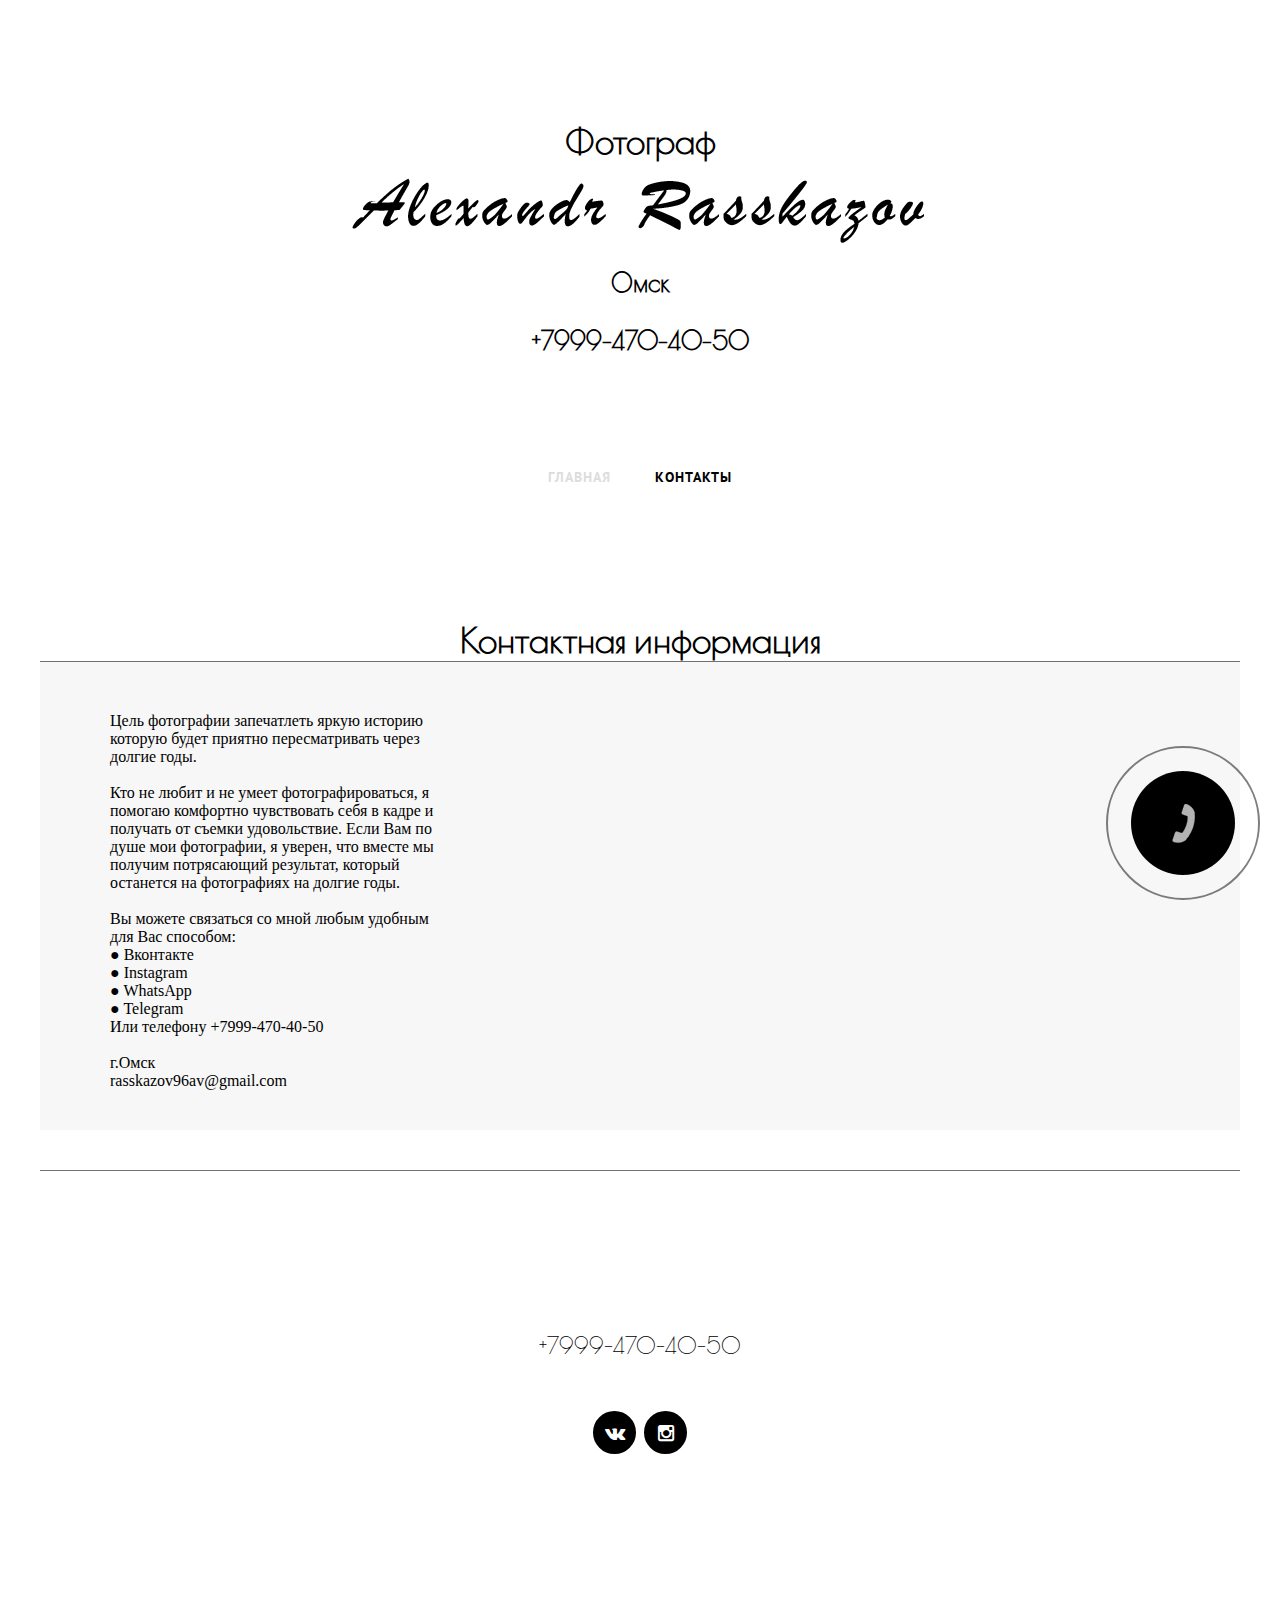
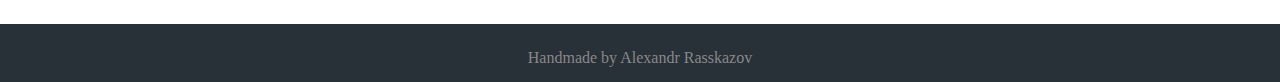
<file: contact.html>
<!DOCTYPE html>
<!--[if lt IE 7 ]><html class="ie ie6" lang="en"> <![endif]-->
<!--[if IE 7 ]><html class="ie ie7" lang="en"> <![endif]-->
<!--[if IE 8 ]><html class="ie ie8" lang="en"> <![endif]-->
<!--[if (gte IE 9)|!(IE)]><!--><html lang="ru"> <!--<![endif]-->
<head>
	<!-- Global site tag (gtag.js) - Google Analytics -->
<script async src="https://www.googletagmanager.com/gtag/js?id=UA-115027442-3"></script>
<script>
  window.dataLayer = window.dataLayer || [];
  function gtag(){dataLayer.push(arguments);}
  gtag('js', new Date());

  gtag('config', 'UA-115027442-3');
</script>

    <!-- Basic Page Needs
  ================================================== -->
	<meta charset="utf-8">
	<title>Фотограф Александр Рассказов</title>
	<meta name="description" content="Фотограф">
	<meta name="keywords" content="фотоаппарат, фотосъемка, Фотограф, фотоискусства, модель, студии">
    <!-- Mobile Specific Metas
  ================================================== -->
	<meta name="viewport" content="width=device-width, initial-scale=1, maximum-scale=1">
    
    <!-- CSS
  ================================================== -->
  	<link rel="stylesheet" href="css/zerogrid.css">
	<link rel="stylesheet" href="css/style.css">
	<link rel="stylesheet" href="css/menu.css">
    <link href="font-awesome/css/font-awesome.min.css" rel="stylesheet" type="text/css">
    <link href="https://fonts.googleapis.com/css?family=Poiret+One" rel="stylesheet">
	
    <script src="js/jquery1111.min.js" type="text/javascript"></script>
	<script src="js/script.js"></script>
    
</head>
<body>
<div class="wrap-body">
<header >
	<div class="zerogrid">
		<div class="wrap-header">
			<h1>Фотограф</h1>
			<div class="logo t-center"><a href="index.html"><img src="images/logo.png"/></a><h2>Омск<br><br><a href="tel:+79994704050">+7999-470-40-50</a></h2>	</div>
			<div id='cssmenu' class="align-center">
				<ul>
				   <li><a href='index.html'><span>Главная</span></a></li>
				   
				   <li class='active last'><a href='contact.html'><span>Контакты</span></a></li>
				</ul>
			</div>
			
		</div>
	</div>
</header>

<section id="container">
	<div class="zerogrid">
		<h1 class="entry-title">Контактная информация</h1>
		<hr class="line">
					<article>
						<div class="art-content">
							<div class="row">
								<div class="col-1-3">
									<div class="wrap-col">
										Цель фотографии запечатлеть яркую историю которую будет приятно пересматривать через долгие годы.<br><br>
										Кто не любит и не умеет фотографироваться, я помогаю комфортно чувствовать себя в кадре и получать от съемки удовольствие. Если Вам по душе мои фотографии, я уверен, что вместе мы получим потрясающий результат, который останется на фотографиях на долгие годы.<br><br>
										Вы можете связаться со мной любым удобным для Вас способом:
										<br><a href="https://vk.com/alexandr.rasskazov">● Вконтакте</a>
										<br><a href="https://www.instagram.com/s1ory.gg/">● Instagram</a>
										<br>● WhatsApp
										<br>● Telegram
										 <br>Или телефону +7999-470-40-50 
										<br><br>г.Омск
										   
										<br>rasskazov96av@gmail.com
									</div>
								</div>
								<div class="col-2-3">
									<iframe src="https://yandex.ru/map-widget/v1/?um=constructor%3Ac58b7baf4112711fc7bdd0e1a8753979c90c73876c4370c68382c0c3ae6fc9f1&amp;source=constructor" width="100%" height="380" frameborder="0" style="border:0"></iframe>
								</div>
						</div>
					</article>
				</div>
			</div>
			<hr class="line">
		</div>
	</div>
</section>
	
<!--////////////////////////////////////Footer-->
<footer class="t-center">
	<div class="wrap-footer">
		<div class="zerogrid">
			<div class="row">
				<span class="phone">+7999-470-40-50</span>
				<ul class="bottom-social">
					
					<li><a href="https://vk.com/alexandr.rasskazov"><i class="fa fa-vk"></i></a></li>
					<li><a href="https://www.instagram.com/s1ory.gg/"><i class="fa fa-instagram"></i></a></li>
				</ul>
			</div>
		</div>
	</div>
	<div class="bottom-footer">
		<div class="zerogrid">
			<div class="row">
				<div class="copy-right">
					<p>Handmade by Alexandr Rasskazov</p>
				</div>
			</div>
		</div>
	</div>
	<a href="tel:+79994704050" id="popup__toggle"><div class="circlephone" style="transform-origin: center;"></div><div class="circle-fill" style="transform-origin: center;"></div><div class="img-circle" style="transform-origin: center;"><div class="img-circleblock" style="transform-origin: center;"></div></div></a>
</footer>

<script type="text/javascript">
    $(function() {
		if ($.browser.msie && $.browser.version.substr(0,1)<7)
		{
		$('li').has('ul').mouseover(function(){
			$(this).children('ul').css('visibility','visible');
			}).mouseout(function(){
			$(this).children('ul').css('visibility','hidden');
			})
		}

		/* Mobile */
		$("#menu-trigger").on("click", function(){
			$("#menu").slideToggle();
		});

		// iPad
		var isiPad = navigator.userAgent.match(/iPad/i) != null;
		if (isiPad) $('#menu ul').addClass('no-transition');      
    });          
</script>
<!-- Google Map -->
	<script>
		$('.maps').click(function () {
		$('.maps iframe').css("pointer-events", "auto");
	});

	$( ".maps" ).mouseleave(function() {
	  $('.maps iframe').css("pointer-events", "none"); 
	});
	</script>


</div>
</body></html>
</file>
<file: css/zerogrid.css>
/*
Zerotheme.com | Free Html5 Responsive Templates
Zerogrid - A Single Grid System for Responsive Design
Author: Kimmy
Version : 3.0
Author URI: https://www.zerotheme.com/
*/
/* -------------------------------------------- */
/* ------------------Grid System--------------- */ 
.zerogrid{ width: 1200px; position: relative; margin: 0 auto; padding: 0px;}
.zerogrid:after { content: "\0020"; display: block; height: 0; clear: both; visibility: hidden; }

.zerogrid .f-right{float: right!important;}
.zerogrid .f-left{float: left!important;}

.zerogrid .row{}
.zerogrid .row:before,.row:after { content: '\0020'; display: block; overflow: hidden; visibility: hidden; width: 0; height: 0; }
.zerogrid .row:after{clear: both; }
.zerogrid .row{zoom: 1;}

.zerogrid .wrap-col{margin:10px;}

.zerogrid .col-1-2, .zerogrid .col-1-3, .zerogrid .col-2-3, .zerogrid .col-1-4, .zerogrid .col-2-4, .zerogrid .col-3-4, .zerogrid .col-1-5, .zerogrid .col-2-5, .zerogrid .col-3-5, .zerogrid .col-4-5, .zerogrid .col-1-6, .zerogrid .col-2-6, .zerogrid .col-3-6, .zerogrid .col-4-6, .zerogrid .col-5-6{float:left; display: inline-block;}

.zerogrid .col-full{width:100%;}

.zerogrid .col-1-2,.zerogrid .col-1-2-fixed{width:50%;}
.zerogrid .offset-1-2{margin-left: 50%;}

.zerogrid .col-1-3,.zerogrid .col-1-3-fixed{width:33.33%;}
.zerogrid .col-2-3,.zerogrid .col-2-3-fixed{width:66.66%;}
.zerogrid .offset-1-3{margin-left: 33.33%;}
.zerogrid .offset-2-3{margin-left: 66.66%;}

.zerogrid .col-1-4,.zerogrid .col-1-4-fixed{width:25%;}
.zerogrid .col-2-4,.zerogrid .col-2-4-fixed{width:50%;}
.zerogrid .col-3-4,.zerogrid .col-3-4-fixed{width:75%;}
.zerogrid .offset-1-4{margin-left: 25%;}
.zerogrid .offset-2-4{margin-left: 50%;}
.zerogrid .offset-3-4{margin-left: 75%;}

.zerogrid .col-1-5,.zerogrid .col-1-5-fixed{width:20%;}
.zerogrid .col-2-5,.zerogrid .col-2-5-fixed{width:40%;}
.zerogrid .col-3-5,.zerogrid .col-3-5-fixed{width:60%;}
.zerogrid .col-4-5,.zerogrid .col-4-5-fixed{width:80%;}
.zerogrid .offset-1-5{margin-left: 20%;}
.zerogrid .offset-2-5{margin-left: 40%;}
.zerogrid .offset-3-5{margin-left: 60%;}
.zerogrid .offset-4-5{margin-left: 80%;}

.zerogrid .col-1-6,.zerogrid .col-1-6-fixed{width:16.66%;}
.zerogrid .col-2-6,.zerogrid .col-2-6-fixed{width:33.33%;}
.zerogrid .col-3-6,.zerogrid .col-3-6-fixed{width:50%;}
.zerogrid .col-4-6,.zerogrid .col-4-6-fixed{width:66.66%;}
.zerogrid .col-5-6,.zerogrid .col-5-6-fixed{width:83.33%;}
.zerogrid .offset-1-6{margin-left: 16.66%;}
.zerogrid .offset-2-6{margin-left: 33.33%;}
.zerogrid .offset-3-6{margin-left: 50%;}
.zerogrid .offset-4-6{margin-left: 66.66%;}
.zerogrid .offset-5-6{margin-left: 83.33%;}

@media only screen and (min-width: 960px) and (max-width: 1199px) {
	.zerogrid{width:960px;}
}

@media only screen and (min-width: 768px) and (max-width: 959px) {
	.zerogrid{width:768px;}
}

@media only screen and (max-width: 767px) {
	.zerogrid, .zerogrid .col-1-2, .zerogrid .col-1-3, .zerogrid .col-2-3, .zerogrid .col-1-4, .zerogrid .col-2-4, .zerogrid .col-3-4, .zerogrid .col-1-5, .zerogrid .col-2-5, .zerogrid .col-3-5, .zerogrid .col-4-5, .zerogrid .col-1-6, .zerogrid .col-2-6, .zerogrid .col-3-6, .zerogrid .col-4-6, .zerogrid .col-5-6{width:100%;}
	
	.zerogrid .offset-1-2, .zerogrid .offset-1-3, .zerogrid .offset-2-3, .zerogrid .offset-1-4, .zerogrid .offset-2-4, .zerogrid .offset-3-4, .zerogrid .offset-1-5, .zerogrid .offset-2-5, .zerogrid .offset-3-5, .zerogrid .offset-4-5, .zerogrid .offset-1-6, .zerogrid .offset-2-6, .zerogrid .offset-3-6, .zerogrid .offset-4-6, .zerogrid .offset-5-6{margin-left:0;}
}
</file>
<file: css/style.css>
/*
Zerotheme.com | Free Html5 Responsive Templates
Author URI: https://www.zerotheme.com/
*/
@import url(https://fonts.googleapis.com/css?family=Goudy+Bookletter+1911);
/* ---------------------------------------------------------------------------- */
/* ------------------------------------Reset----------------------------------- */
/* ---------------------------------------------------------------------------- */
a,abbr,acronym,address,applet,article,aside,audio,b,blockquote,big,body,center,canvas,caption,cite,code,command,datalist,dd,del,details,dfn,dl,div,dt,em,embed,fieldset,figcaption,figure,font,footer,form,h1,h2,h3,h4,h5,h6,header,hgroup,html,i,iframe,img,ins,kbd,keygen,label,legend,li,meter,nav,object,ol,output,p,pre,progress,q,s,samp,section,small,span,source,strike,strong,sub,sup,table,tbody,tfoot,thead,th,tr,tdvideo,tt,u,ul,var{background:transparent;border:0 none;font-size:100%;margin:0;padding:0;border:0;outline:0;vertical-align:top;}ol, ul {list-style:none;}blockquote, q {quotes:none;}table, table td {padding:0;border:none;border-collapse:collapse;}img {vertical-align:top;}embed {vertical-align:top;}
article, aside, audio, canvas, command, datalist, details, embed, figcaption, figure, footer, header, hgroup, keygen, meter, nav, output, progress, section, source, video {display:block;}
mark, rp, rt, ruby, summary, time {display:inline;}
input, textarea {border:0; padding:0; margin:0; outline: 0;}
iframe {border:0; margin:0; padding:0;}
input, textarea, select {margin:0; padding:0px;}

/* ---------------------------------------------------------------------------- */
/* ---------------------------------------------------------------------------- */
/* ---------------------------------------------------------------------------- */

/**:before,
*:after {
  -webkit-box-sizing: border-box;
     -moz-box-sizing: border-box;
          box-sizing: border-box;
}*/

/* ---------------------------------------------------------------------------- */
/* ---------------------------------------------------------------------------- */
/* ---------------------------------------------------------------------------- */
#popup__toggle{bottom:25px;right:10px;position:fixed;z-index:999;}
.img-circle{background-color:#000000;box-sizing:content-box;-webkit-box-sizing:content-box;}
.circlephone{box-sizing:content-box;-webkit-box-sizing:content-box;border: 2px solid #000000;width:150px;height:150px;bottom:-25px;right:10px;position:absolute;-webkit-border-radius:100%;-moz-border-radius: 100%;border-radius: 100%;opacity: .5;-webkit-animation: circle-anim 2.4s infinite ease-in-out !important;-moz-animation: circle-anim 2.4s infinite ease-in-out !important;-ms-animation: circle-anim 2.4s infinite ease-in-out !important;-o-animation: circle-anim 2.4s infinite ease-in-out !important;animation: circle-anim 2.4s infinite ease-in-out !important;-webkit-transition: all .5s;-moz-transition: all .5s;-o-transition: all .5s;transition: all 0.5s;}
.circle-fill{box-sizing:content-box;-webkit-box-sizing:content-box;background-color:#000000;width:100px;height:100px;bottom:0px;right:35px;position:absolute;-webkit-border-radius: 100%;-moz-border-radius: 100%;border-radius: 100%;border: 2px solid transparent;-webkit-animation: circle-fill-anim 2.3s infinite ease-in-out;-moz-animation: circle-fill-anim 2.3s infinite ease-in-out;-ms-animation: circle-fill-anim 2.3s infinite ease-in-out;-o-animation: circle-fill-anim 2.3s infinite ease-in-out;animation: circle-fill-anim 2.3s infinite ease-in-out;-webkit-transition: all .5s;-moz-transition: all .5s;-o-transition: all .5s;transition: all 0.5s;}
.img-circle{box-sizing:content-box;-webkit-box-sizing:content-box;width:72px;height:72px;bottom: 14px;right: 49px;position:absolute;-webkit-border-radius: 100%;-moz-border-radius: 100%;border-radius: 100%;border: 2px solid transparent;opacity: .7;}
.img-circleblock{box-sizing:content-box;-webkit-box-sizing:content-box;width:72px;height:72px;background-image:url(../images/tel.png);background-position: center center;background-repeat:no-repeat;animation-name: tossing;-webkit-animation-name: tossing;animation-duration: 1.5s;-webkit-animation-duration: 1.5s;animation-iteration-count: infinite;-webkit-animation-iteration-count: infinite;}
.img-circle:hover{opacity: 1;}
@keyframes pulse {0% {transform: scale(0.9);opacity: 1;}
  50% {transform: scale(1); opacity: 1; }   
  100% {transform: scale(0.9);opacity: 1;}}
 @-webkit-keyframes pulse {0% {-webkit-transform: scale(0.95);opacity: 1;}
  50% {-webkit-transform: scale(1);opacity: 1;}   
  100% {-webkit-transform: scale(0.95);opacity: 1;}}
@keyframes tossing {
  0% {transform: rotate(-8deg);}
  50% {transform: rotate(8deg);}
  100% {transform: rotate(-8deg);}}
@-webkit-keyframes tossing {
  0% {-webkit-transform: rotate(-8deg);}
  50% {-webkit-transform: rotate(8deg);}
  100% {-webkit-transform: rotate(-8deg);}}
@-moz-keyframes circle-anim {
  0% {-moz-transform: rotate(0deg) scale(0.5) skew(1deg);opacity: .1;-moz-opacity: .1;-webkit-opacity: .1;-o-opacity: .1;}
  30% {-moz-transform: rotate(0deg) scale(0.7) skew(1deg);opacity: .5;-moz-opacity: .5;-webkit-opacity: .5;-o-opacity: .5;}
  100% {-moz-transform: rotate(0deg) scale(1) skew(1deg);opacity: .6;-moz-opacity: .6;-webkit-opacity: .6;-o-opacity: .1;}}
@-webkit-keyframes circle-anim {
  0% {-webkit-transform: rotate(0deg) scale(0.5) skew(1deg);-webkit-opacity: .1;}
  30% {-webkit-transform: rotate(0deg) scale(0.7) skew(1deg);-webkit-opacity: .5;}
  100% {-webkit-transform: rotate(0deg) scale(1) skew(1deg);-webkit-opacity: .1;}}
@-o-keyframes circle-anim {
  0% {-o-transform: rotate(0deg) kscale(0.5) skew(1deg);-o-opacity: .1;}
  30% {-o-transform: rotate(0deg) scale(0.7) skew(1deg);-o-opacity: .5;}
  100% {-o-transform: rotate(0deg) scale(1) skew(1deg);-o-opacity: .1;}}
@keyframes circle-anim {
  0% {transform: rotate(0deg) scale(0.5) skew(1deg);opacity: .1;}
  30% {transform: rotate(0deg) scale(0.7) skew(1deg);opacity: .5;}
  100% {transform: rotate(0deg) scale(1) skew(1deg);
opacity: .1;}}
@-moz-keyframes circle-fill-anim {
  0% {-moz-transform: rotate(0deg) scale(0.7) skew(1deg);opacity: .2;}
  50% {-moz-transform: rotate(0deg) -moz-scale(1) skew(1deg);opacity: .2;}
  100% {-moz-transform: rotate(0deg) scale(0.7) skew(1deg);opacity: .2;}}
@-webkit-keyframes circle-fill-anim {
  0% {-webkit-transform: rotate(0deg) scale(0.7) skew(1deg);opacity: .2;  }
  50% {-webkit-transform: rotate(0deg) scale(1) skew(1deg);opacity: .2;  }
  100% {-webkit-transform: rotate(0deg) scale(0.7) skew(1deg);opacity: .2;}}
@-o-keyframes circle-fill-anim {
  0% {-o-transform: rotate(0deg) scale(0.7) skew(1deg);opacity: .2;}
  50% {-o-transform: rotate(0deg) scale(1) skew(1deg);opacity: .2;}
  100% {-o-transform: rotate(0deg) scale(0.7) skew(1deg);opacity: .2;}}
@keyframes circle-fill-anim {
  0% {transform: rotate(0deg) scale(0.7) skew(1deg);opacity: .2;}
  50% {transform: rotate(0deg) scale(1) skew(1deg);opacity: .2;}
  100% {transform: rotate(0deg) scale(0.7) skew(1deg);opacity: .2;}}
html { -webkit-text-size-adjust: none;}
.video embed,.video object,.video iframe { width: 100%;  height: auto;}
img{max-width:100%;	height: auto;width: auto\9; /* ie8 */}

a{color: #000000;text-decoration: none;}
a:hover {color: #000000;text-decoration: none;}

h1{text-align: center; font-size: 35px;line-height: 1.2; font-family:'Poiret One', cursive; }
h2 , h3	{font-size: 25px;text-align: center;font-family: 'Poiret One', cursive;margin: 25px 0;}
h4, h5, h6	{font-size: 16px;line-height: 16px;}
h1, h2 , h3, h4, h5, h6{color: #000000;}

p{margin: 10px 0;color: #888;}

.t-center{text-align: center;}
.t-left{text-align: left;}
.t-right{text-align: right;}
.f-right{float: right;}
.f-left{float: left;}

.post{}
.post:after, .post:before, article:after, article:before, section:after, section:before{clear: both; content: '\0020'; display: block; visibility: hidden; width: 0; height: 0;}

.clear{content: "\0020"; display: block; height: 0; clear: both; visibility: hidden; }
.clearfix:after, .clearfix:before{clear: both; content: '\0020'; display: block; visibility: hidden; width: 0; height: 0;}

hr.line{height: 1px; padding: 0;margin: 0 auto;color: #888;background: #717171;border: none;max-width: 1200px;text-align: center;}

/* ---------------------------------------------------------------------------- */
/* ------------------------------------Html-Body------------------------------- */
/* ---------------------------------------------------------------------------- */
html, body {width:100%; padding:0; margin:0;}
body {background: #ffffff;}
body .wrap-body{}

/* ---------------------------------------------------------------------------- */
/* -------------------------------------Header--------------------------------- */
/* ---------------------------------------------------------------------------- */
header{}
header .wrap-header{padding: 120px 0;}
header .logo{margin-bottom: 100px;}

@media (max-width: 767px) { 
	header{margin-top: 0;}
	header .wrap-header{padding: 70px 10px;}
	header .logo{margin-bottom: 60px;}
	
	#cssmenu{border: 1px solid #fff;}
	#cssmenu ul li ul li:hover > a {
		color: #000000;
	}
	#cssmenu > ul > li:hover > a,
	#cssmenu > ul > li.active > a {
	  color: #000000;
	}
}
/* ---------------------------------------------------------------------------- */
/* --------------------------------Zoom-Effect--------------------------------- */
/* ---------------------------------------------------------------------------- */
.zoom-container {
	position: relative;
	overflow: hidden;
	display: inline-block;
	width: 100% !important;
}
/* ---------------------------------------------------------------------------- */
/* -------------------------------------Container------------------------------ */
/* ---------------------------------------------------------------------------- */
#container {}
#container .wrap-container{}

/* ---content-box--- */
.content-box {margin-bottom: 60px;}
.content-box .item{padding: 10px 0;}
.content-box .item .item-content{background-color: #3C4853;padding: 25px;}

.content-box.box-1{}

.content-box.box-2{padding: 30px 0 0;color: #fff; text-align: center}
.content-box.box-2 h2{font-size: 40px;font-weight: 500;margin: 30px 0;line-height: 1.2;}

.content-box.box-gallery{padding-bottom: 30px;}
.content-box.box-gallery .zoom-container{margin: 0;}
.content-box.box-gallery .item img{display: block;width: 100% !important;}
.content-box.box-gallery .item {max-width: 400px;margin: auto;padding: 0;}



/* ---MainContent-Article--- */
#main-content{}
#main-content .wrap-content{padding: 30px 0;}

article{ margin-bottom: 40px;background: #F7F7F7;}
article:after, article:before{clear: both; content: '\0020'; display: block; visibility: hidden; width: 0; height: 0;}
article img{max-height: 400px;width: 100%; border: none;}
article .art-header{}
article .art-content{ padding: 40px 60px 30px 60px;}/*----*/
article .art-content blockquote {border-left: 3px solid #1c7791;font-size: 18px;margin: 0 50px;font-style: italic;color: #666;padding-left: 20px;}
article .art-content ol {float: left;text-align: justify;margin: 10px 50px;font-size: 16px;list-style-type: circle; color: #eee;}

article .entry-title {margin: 0 0 20px;text-align: center;}
article  h1.entry-title{line-height: 1.2;font-size: 38px;}
article h2{line-height: 1.1;font-size: 20px;margin: 0;}
article .info a{ color: #BE0A0A;}
article .info a:hover{ text-decoration: underline;}
/* ---------------------------------------------------------------------------- */
/* --------------------------------------Footer-------------------------------- */
/* ---------------------------------------------------------------------------- */
footer{}
footer .wrap-footer{padding: 140px 0;}
footer .bottom-footer{background: #283038;padding: 5px 0;}
footer .copy-right{margin-top: 20px;}

span.phone{font-family:'Poiret One', cursive;color: #000000;text-transform: uppercase;font-size: 23px;line-height: 70px;}

footer ul li {display: inline-block;}
ul.bottom-social li{margin: 30px 0;text-align: center;}
ul.bottom-social li a{padding: 7px;display: block;width: 25px;height: 25px;border: 2px solid #000000;border-radius: 50%;font-size: 19px;color: #ffffff;background: #000000;margin: 0 2px;}
ul.bottom-social li a i{margin-top: 4px;}
ul.bottom-social li a:hover, ul.bottom-social li a:focus, ul.bottom-social li a:active{background: #283038;}
ul.quick-link li{margin-top: 30px;}

/* ---------------------------------------------------------------------------- */
/* -------------------------------------Contact-------------------------------- */
/* ---------------------------------------------------------------------------- */


#ff label {cursor:pointer;margin:5px 0;display:block;font-weight:bold;}

#ff input {display:block;width:100%;border-radius:4px;-webkit-border-radius:4px;-moz-border-radius:4px;color:#000;	border:1px solid #717171;padding:13px;margin: 5px 0 25px 0;font-size: 16px;max-height: 45px;background: transparent;}

#ff textarea {display:block;width:100%;height:200px; border-radius:4px;-webkit-border-radius:4px;-moz-border-radius:4px;background-color:#fff; color:#000;	border:1px solid #717171;padding:10px;margin: 5px 0 25px 0;background: transparent;}

#ff .sendButton {cursor:pointer;background-color:#717171;-webkit-border-radius:3px;-moz-border-radius:3px;border-radius:3px;;width:35%;color:#ffffff;}
#ff .sendButton:hover {opacity: 0.8;}


/* ---------------------------------------------------------------------------- */
/* -------------------------------------Button--------------------------------- */
/* ---------------------------------------------------------------------------- */
a.button-1{color: #000;font-family: 'Racing Sans One', cursive;font-size: 16px;margin: 20px 0;}
a.button-1:hover{text-decoration: underline;}

a.button-2{background-color: rgba(0, 0, 0, 0.5);padding: 20px; color: #fff;text-transform: uppercase;font-weight: bold;font-size: 50px;}
a.button-2:hover{background-color: rgba(0, 0, 0, 0.9);}
  
/* ---------------------------------------------------------------------------- */
/* --------------------------------------Zoom---------------------------------- */
/* ---------------------------------------------------------------------------- */
.zoom-container {
	position: relative;
	overflow: hidden;
	display: inline-block;
	font-size: 16px;
	vertical-align: top;
	box-sizing: border-box;
	-moz-box-sizing: border-box;
	-webkit-box-sizing: border-box;
}
.zoom-container img {
	display: block;
	width: 100%;
	height: auto;
	-webkit-transition: all .5s ease; /* Safari and Chrome */
    -moz-transition: all .5s ease; /* Firefox */
    -ms-transition: all .5s ease; /* IE 9 */
    -o-transition: all .5s ease; /* Opera */
    transition: all .5s ease;
	
}
.zoom-container .zoom-caption {
	position: absolute;
	top: 0;
	right: 0;
	bottom: 0;
	left: 0;
	z-index: -1;
	font-size: 15px;
	-webkit-transition: all .5s ease; /* Safari and Chrome */
    -moz-transition: all .5s ease; /* Firefox */
    -ms-transition: all .5s ease; /* IE 9 */
    -o-transition: all .5s ease; /* Opera */
    transition: all .5s ease;
}
.zoom-container .zoom-caption h3{font-family: 'Shadows Into Light', cursive;}
.zoom-container .zoom-caption a{font-size: 20px; color: #fff;}
.zoom-container .zoom-caption i{
	display: block;
	text-align: center;
	font-size: 40px;
	color: #fff;
}

.zoom-container:hover img {
	-webkit-transform:scale(1.25); /* Safari and Chrome */
    -moz-transform:scale(1.25); /* Firefox */
    -ms-transform:scale(1.25); /* IE 9 */
    -o-transform:scale(1.25); /* Opera */
     transform:scale(1.25);
}
.zoom-container:hover .zoom-caption {
	z-index: 10;
	color: #fff;
}
.caption-inner {
	display: table;
	width: 100%;
	height: 100%;
}
.caption-inner1 {
	display: table-cell;
	width: 100%;
	height: 100%;
	vertical-align: middle;
}
/* ---------------------------------------------------------------------------- */
/* --------------------------------Google-Map---------------------------------- */
/* ---------------------------------------------------------------------------- */
.maps iframe{
    pointer-events: none;
}

/* ---------------------------------------------------------------------------- */
/* ------------------------------------Crumbs---------------------------------- */
/* ---------------------------------------------------------------------------- */
.crumbs {padding:20px 0 20px 30px;margin-bottom: 30px;border-top: 1px solid #717171;border-bottom: 1px solid #717171;}
.crumbs ul {list-style: none;display: inline-table;}
.crumbs ul li {display: inline;}
.crumbs ul li a {display: block;float: left;background: #000000;text-align: center;padding: 7px 30px 8px 40px;position: relative;margin: 0 20px 0 0; font-size: 20px;text-decoration: none;color: #fff;}

.crumbs ul li a:after {content: "";  border-top: 18px solid transparent;border-bottom: 20px solid transparent;border-left: 20px solid #000000;position: absolute; right: -20px; top: 0;z-index: 1;}
.crumbs ul li a:before {content: "";  border-top: 18px solid transparent;border-bottom: 20px solid transparent;border-left: 20px solid #313B45;position: absolute; left: 0; top: 0;}
.crumbs ul li:first-child a {border-top-left-radius: 6px; border-bottom-left-radius: 6px;}
.crumbs ul li:first-child a:before {display: none; }
.crumbs ul li:last-child a {padding-right: 50px;border-top-right-radius: 6px; border-bottom-right-radius: 6px;}
.crumbs ul li:last-child a:after {display: none; }		
.crumbs ul li a:hover {background: #222;color: #fff;}
.crumbs ul li a:hover:after {border-left-color: #222;}
</file>
<file: css/menu.css>
@import url(http://fonts.googleapis.com/css?family=PT+Sans:400,700);
#cssmenu {
  background: none;
  margin-top: 80px;
  width: auto;
  padding: 0;
  line-height: 1;
  display: block;
  position: relative;
  font-family: 'PT Sans', sans-serif;
  z-index: 9999;
}
#cssmenu ul {
  list-style: none;
  margin: 0;
  padding: 0;
  display: block;
}
#cssmenu ul:after,
#cssmenu:after {
  content: " ";
  display: block;
  font-size: 0;
  height: 0;
  clear: both;
  visibility: hidden;
}
#cssmenu ul li {
  margin: 0;
  padding: 0;
  display: block;
  position: relative;
}
#cssmenu ul li a {
  text-decoration: none;
  display: block;
  margin: 0;
  -webkit-transition: color .2s ease;
  -moz-transition: color .2s ease;
  -ms-transition: color .2s ease;
  -o-transition: color .2s ease;
  transition: color .2s ease;
  -webkit-box-sizing: border-box;
  -moz-box-sizing: border-box;
  box-sizing: border-box;
}
#cssmenu ul li ul {
  position: absolute;
  left: -9999px;
  top: auto;
}
#cssmenu ul li ul li {
  max-height: 0;
  position: absolute;
  -webkit-transition: max-height 0.4s ease-out;
  -moz-transition: max-height 0.4s ease-out;
  -ms-transition: max-height 0.4s ease-out;
  -o-transition: max-height 0.4s ease-out;
  transition: max-height 0.4s ease-out;
  background: #ffffff;
}
#cssmenu ul li ul li.has-sub:after {
  display: block;
  position: absolute;
  content: "";
  height: 10px;
  width: 10px;
  border-radius: 5px;
  background: #000000;
  z-index: 1;
  top: 13px;
  right: 15px;
}
#cssmenu.align-right ul li ul li.has-sub:after {
  right: auto;
  left: 15px;
}
#cssmenu ul li ul li.has-sub:before {
  display: block;
  position: absolute;
  content: "";
  height: 0;
  width: 0;
  border: 3px solid transparent;
  border-left-color: #ffffff;
  z-index: 2;
  top: 15px;
  right: 15px;
}
#cssmenu.align-right ul li ul li.has-sub:before {
  right: auto;
  left: 15px;
  border-left-color: transparent;
  border-right-color: #ffffff;
}
#cssmenu ul li ul li a {
  font-size: 14px;
  font-weight: 400;
  text-transform: none;
  color: #333;
  letter-spacing: 0;
  display: block;
  width: 170px;
  padding: 11px 10px 11px 20px;
}
#cssmenu ul li ul li:hover > a,
#cssmenu ul li ul li.active > a {
  color: #FFF200;
}
#cssmenu ul li ul li:hover:after,
#cssmenu ul li ul li.active:after {
  background: #FFF200;
}
#cssmenu ul li ul li:hover > ul {
  left: 100%;
  top: 0;
}
#cssmenu ul li ul li:hover > ul > li {
  max-height: 72px;
  position: relative;
}
#cssmenu > ul > li {
  float: left;
}
#cssmenu.align-center > ul > li {
  float: none;
  display: inline-block;
}
#cssmenu.align-center > ul {
  text-align: center;
}
#cssmenu.align-center ul ul {
  text-align: left;
}
#cssmenu.align-right > ul {
  float: right;
}
#cssmenu.align-right > ul > li:hover > ul {
  left: auto;
  right: 0;
}
#cssmenu.align-right ul ul li:hover > ul {
  right: 100%;
  left: auto;
}
#cssmenu.align-right ul ul li a {
  text-align: right;
}
#cssmenu > ul > li:after {
  content: "";
  display: block;
  position: absolute;
  width: 100%;
  height: 0;
  top: 0;
  z-index: 0;
  background: #ffffff;
  -webkit-transition: height .2s;
  -moz-transition: height .2s;
  -ms-transition: height .2s;
  -o-transition: height .2s;
  transition: height .2s;
}
#cssmenu > ul > li.has-sub > a {
  padding-right: 40px;
}
#cssmenu > ul > li.has-sub > a:after {
  display: block;
  content: "";
  background: #ffffff;
  height: 12px;
  width: 12px;
  position: absolute;
  border-radius: 13px;
  right: 14px;
  top: 16px;
}
#cssmenu > ul > li.has-sub > a:before {
  display: block;
  content: "";
  border: 4px solid transparent;
  border-top-color: #FFF200;
  z-index: 2;
  height: 0;
  width: 0;
  position: absolute;
  right: 16px;
  top: 21px;
}
#cssmenu > ul > li > a {
  color: #ddd;
  padding: 15px 20px;
  font-weight: 700;
  letter-spacing: 1px;
  text-transform: uppercase;
  font-size: 14px;
  z-index: 2;
  position: relative;
}
#cssmenu > ul > li:hover:after,
#cssmenu > ul > li.active:after {
  height: 100%;
}
#cssmenu > ul > li:hover > a,
#cssmenu > ul > li.active > a {
  color: #000000;
}
#cssmenu > ul > li:hover > a:after,
#cssmenu > ul > li.active > a:after {
  background: #000000;
}
#cssmenu > ul > li:hover > a:before,
#cssmenu > ul > li.active > a:before {
  border-top-color: #ffffff;
}
#cssmenu > ul > li:hover > ul {
  left: 0;
}
#cssmenu > ul > li:hover > ul > li {
  max-height: 72px;
  position: relative;
}
#cssmenu #menu-button {
  display: none;
}
#cssmenu > ul > li > a {
  display: block;
}
#cssmenu > ul > li {
  width: auto;
}
#cssmenu > ul > li > ul {
  width: 170px;
  display: block;
}
#cssmenu > ul > li > ul > li {
  width: 170px;
  display: block;
}
@media all and (max-width: 800px), only screen and (-webkit-min-device-pixel-ratio: 2) and (max-width: 1024px), only screen and (min--moz-device-pixel-ratio: 2) and (max-width: 1024px), only screen and (-o-min-device-pixel-ratio: 2/1) and (max-width: 1024px), only screen and (min-device-pixel-ratio: 2) and (max-width: 1024px), only screen and (min-resolution: 192dpi) and (max-width: 1024px), only screen and (min-resolution: 2dppx) and (max-width: 1024px) {
  #cssmenu > ul {
    max-height: 0;
    overflow: hidden;
    -webkit-transition: max-height 0.35s ease-out;
    -moz-transition: max-height 0.35s ease-out;
    -ms-transition: max-height 0.35s ease-out;
    -o-transition: max-height 0.35s ease-out;
    transition: max-height 0.35s ease-out;
  }
  #cssmenu > ul > li > ul {
    width: 100%;
    display: block;
  }
  #cssmenu.align-right ul li a {
    text-align: left;
  }
  #cssmenu > ul > li > ul > li {
    width: 100%;
    display: block;
  }
  #cssmenu.align-right ul ul li a {
    text-align: left;
  }
  #cssmenu > ul > li > ul > li > a {
    width: 100%;
    display: block;
  }
  #cssmenu ul li ul li a {
    width: 100%;
  }
  #cssmenu.align-center > ul {
    text-align: left;
  }
  #cssmenu.align-center > ul > li {
    display: block;
  }
  #cssmenu > ul.open {
    max-height: 1000px;
    border-top: 1px solid rgba(110, 110, 110, 0.25);
  }
  #cssmenu ul {
    width: 100%;
  }
  #cssmenu ul > li {
    float: none;
    width: 100%;
  }
  #cssmenu ul li a {
    -webkit-box-sizing: border-box;
    -moz-box-sizing: border-box;
    box-sizing: border-box;
    width: 100%;
    padding: 12px 20px;
  }
  #cssmenu ul > li:after {
    display: none;
  }
  #cssmenu ul li.has-sub > a:after,
  #cssmenu ul li.has-sub > a:before,
  #cssmenu ul li ul li.has-sub:after,
  #cssmenu ul li ul li.has-sub:before {
    display: none;
  }
  #cssmenu ul li ul,
  #cssmenu ul li ul li ul,
  #cssmenu ul li ul li:hover > ul,
  #cssmenu.align-right ul li ul,
  #cssmenu.align-right ul li ul li ul,
  #cssmenu.align-right ul li ul li:hover > ul {
    left: 0;
    position: relative;
    right: auto;
  }
  #cssmenu ul li ul li,
  #cssmenu ul li:hover > ul > li {
    max-height: 999px;
    position: relative;
    background: none;
  }
  #cssmenu ul li ul li a {
    padding: 8px 20px 8px 35px;
    color: #ffffff;
  }
  #cssmenu ul li ul ul li a {
    padding: 8px 20px 8px 50px;
  }
  #cssmenu ul li ul li:hover > a {
    color: #000000;
  }
  #cssmenu #menu-button {
    display: block;
    -webkit-box-sizing: border-box;
    -moz-box-sizing: border-box;
    box-sizing: border-box;
    width: 100%;
    padding: 15px 20px;
    text-transform: uppercase;
    font-weight: 700;
    font-size: 14px;
    letter-spacing: 1px;
    color: #000000;
    cursor: pointer;
  }
  #cssmenu #menu-button:after {
    display: block;
    content: '';
    position: absolute;
    height: 3px;
    width: 22px;
    border-top: 2px solid #ffffff;
    border-bottom: 2px solid #ffffff;
    right: 20px;
    top: 16px;
  }
  #cssmenu #menu-button:before {
    display: block;
    content: '';
    position: absolute;
    height: 3px;
    width: 22px;
    border-top: 2px solid #ffffff;
    right: 20px;
    top: 26px;
  }
}
</file>
